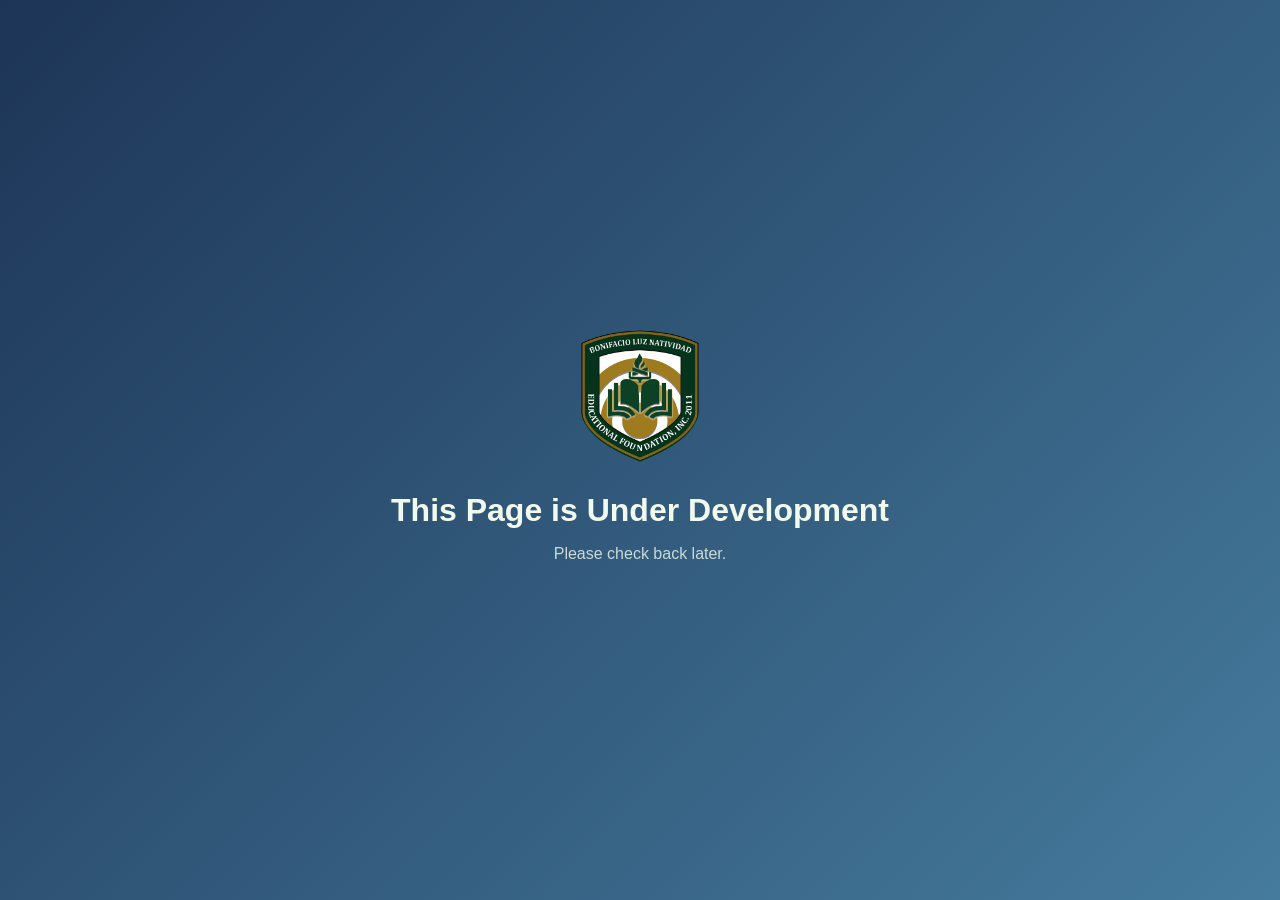
<file: index.html>
<!DOCTYPE html>
<html lang="en">
<head>
  <meta charset="UTF-8">
  <meta name="viewport" content="width=device-width, initial-scale=1.0">
  <title>Under Development</title>
  <style>
    body {
      margin: 0;
      height: 100vh;
      display: flex;
      flex-direction: column;
      justify-content: center;
      align-items: center;
      background: linear-gradient(135deg, #1d3557, #457b9d);
      font-family: Arial, sans-serif;
      color: #f1faee;
      text-align: center;
    }

    .logo {
      width: 150px;
      height: 150px;
      margin-bottom: 20px;
      perspective: 1000px;
    }

    .logo img {
      width: 100%;
      height: 100%;
      border-radius: 20px;
      backface-visibility: hidden;
      animation: flip 3s infinite linear;
    }

    @keyframes flip {
      0% { transform: rotateY(0); }
      50% { transform: rotateY(180deg); }
      100% { transform: rotateY(360deg); }
    }

    h1 {
      font-size: 2rem;
      margin: 0;
    }

    p {
      font-size: 1rem;
      opacity: 0.8;
    }
  </style>
</head>
<body>
  <div class="logo">
    <!-- Use your own logo image stored in the same folder -->
    <img src="BLUN-NEW-LOGO-2025 HD.png" alt="Flipping Logo">
  </div>
  <h1>This Page is Under Development</h1>
  <p>Please check back later.</p>
</body>
</html>
</file>
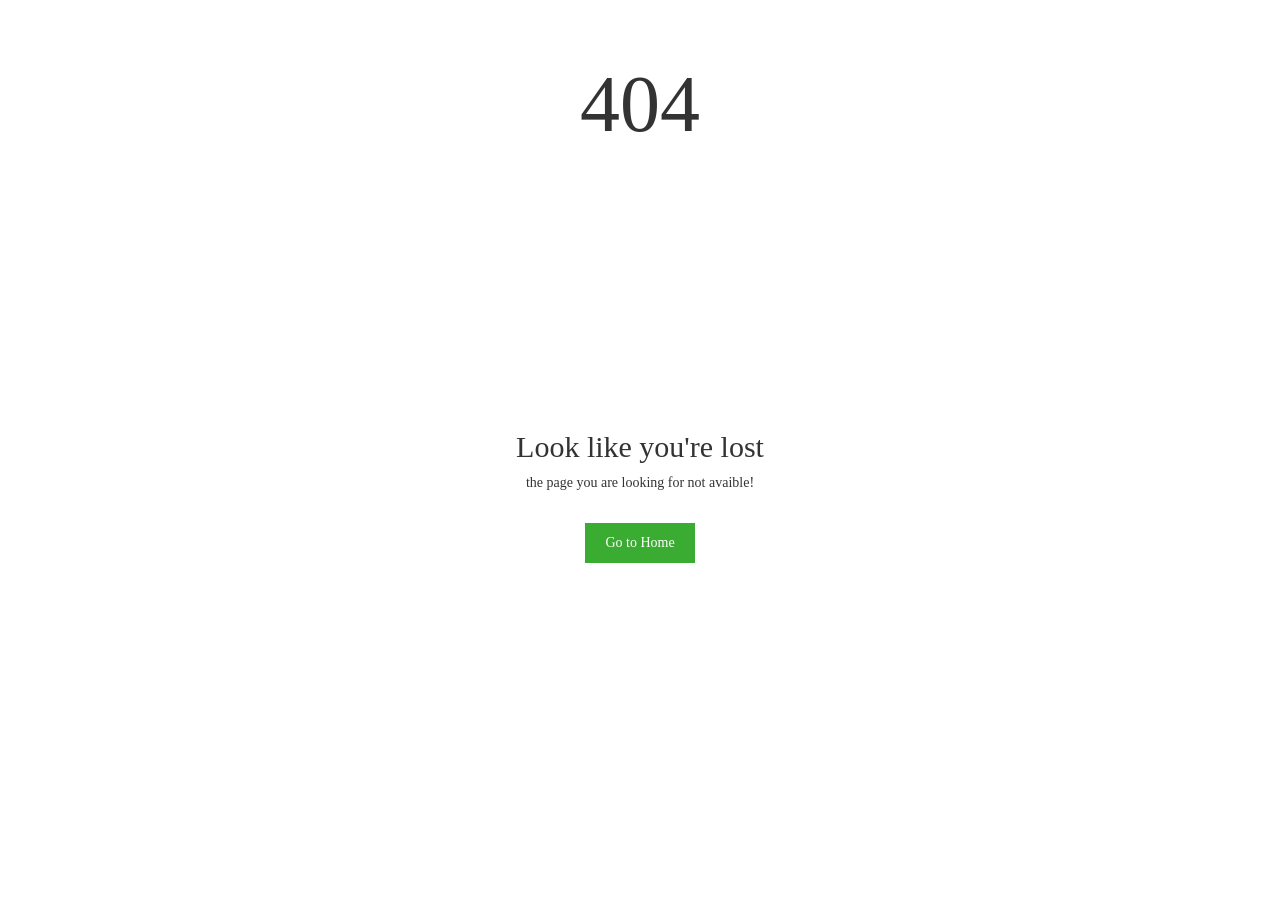
<file: BLUNTeams.html>
<!DOCTYPE html>
<html lang="en">
    <head>
        <meta charset="UTF-8" />
        <meta http-equiv="X-UA-Compatible" content="IE=edge" />
        <meta name="viewport" content="width=device-width, initial-scale=1.0" />
        <title>404 Error</title>
        <link rel="stylesheet" href="style.css" />
        <link
            rel="stylesheet"
            href="https://cdnjs.cloudflare.com/ajax/libs/twitter-bootstrap/3.3.7/css/bootstrap.min.css"
        />
    </head>
    <body>
        <section class="page_404">
            <div class="container">
                <div class="row">
                    <div class="col-sm-12">
                        <div class="col-sm-10 col-sm-offset-1 text-center">
                            <div class="four_zero_four_bg">
                                <h1 class="text-center">404</h1>
                            </div>
                            <div class="contant_box_404">
                                <h3 class="h2">Look like you're lost</h3>
                                <p>the page you are looking for not avaible!</p>
                                <a href="index.html" class="link_404">Go to Home</a>
                            </div>
                        </div>
                    </div>
                </div>
            </div>
        </section>
    </body>
</html>
</file>
<file: style.css>
.page_404 {
    padding: 40px 0;
    background: #fff;
    font-family: "Arvo", serif;
}
.page_404 img {
    width: 100%;
}
.four_zero_four_bg {
    background-image: url(https://cdn.dribbble.com/users/285475/screenshots/2083086/dribbble_1.gif);
    height: 400px;
    background-position: center;
}
.four_zero_four_bg h1 {
    font-size: 80px;
}
.four_zero_four_bg h3 {
    font-size: 80px;
}
.link_404 {
    color: #fff !important;
    padding: 10px 20px;
    background: #39ac31;
    margin: 20px 0;
    display: inline-block;
}
.contant_box_404 {
    margin-top: -50px;
}
</file>
